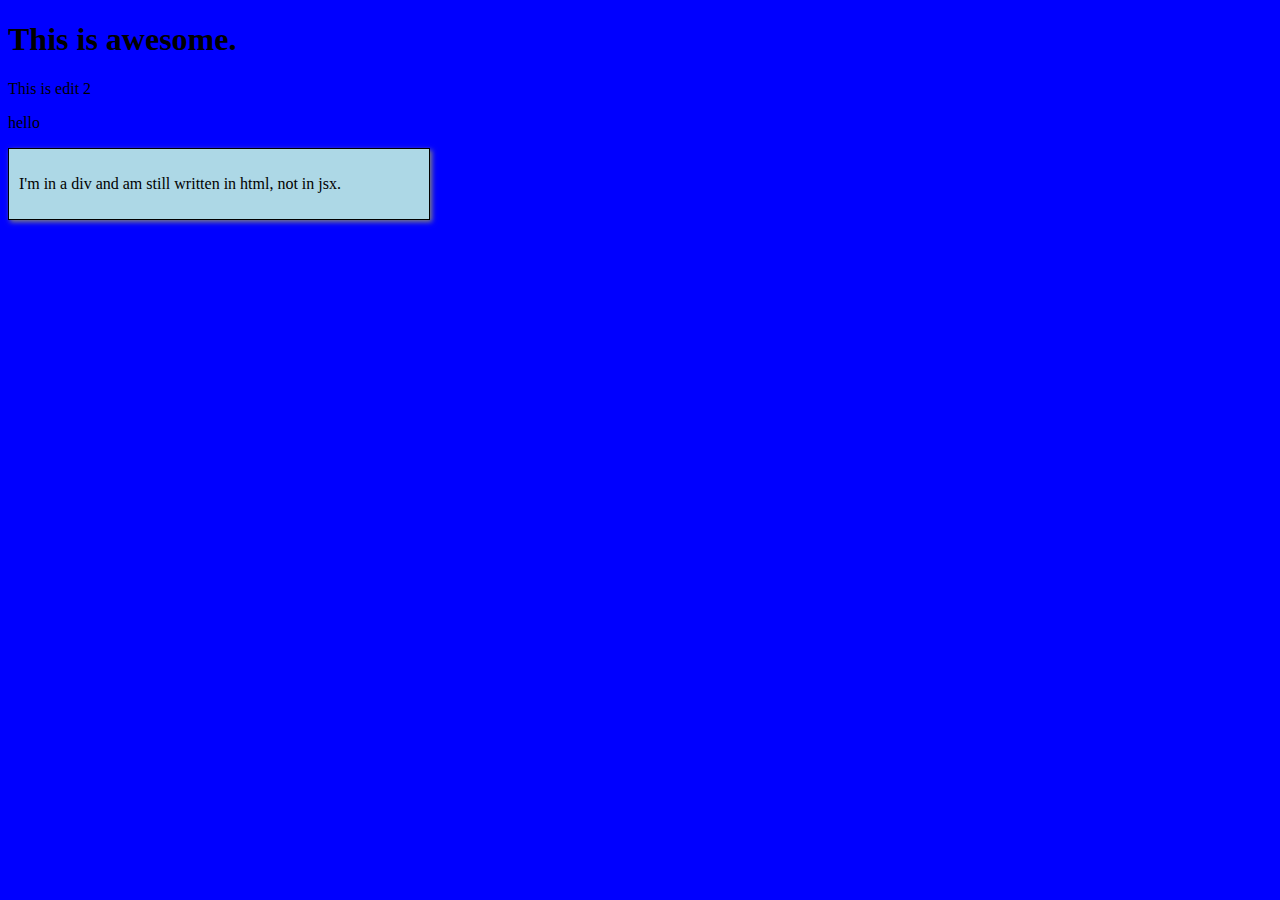
<file: index.html>
<!DOCTYPE html>
<html>
  <head>
    <meta charset="utf-8">
    <title>Practice Git for Shyft</title>
    <link rel="stylesheet" href="styles.css">
  </head>
  <body>
    <h1 class='h'>This is awesome.</h1>
    <p>This is edit 2</p>
    <p class='h'> hello </p>

    <div class="box">
        <p>I'm in a div and am still written in html, not in jsx.</p>
    </div>
  </body>
</html>
</file>
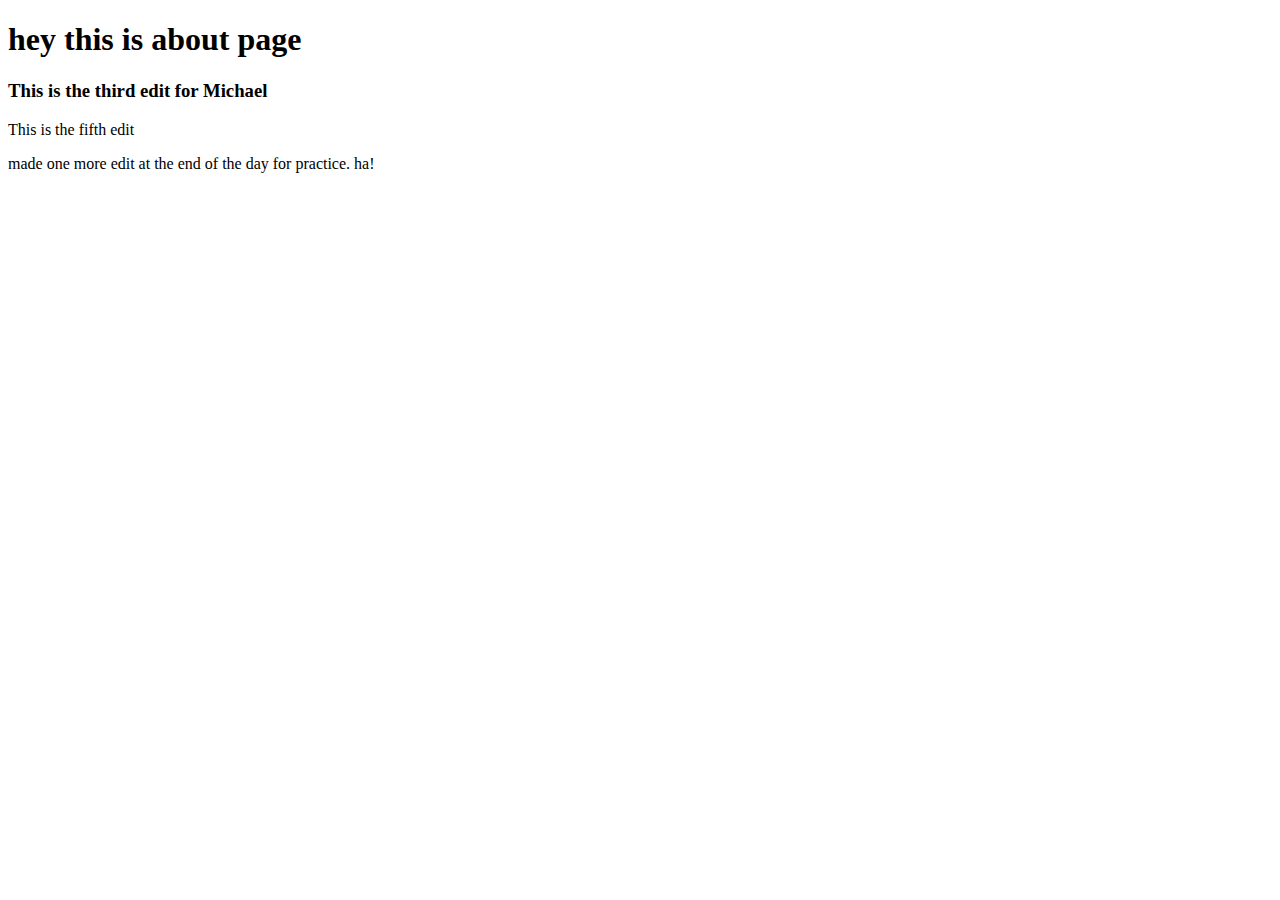
<file: aboutPage.html>
<!DOCTYPE html>
<html>
    <head>
        <meta charset="utf-8">
        <title>This is the about page</title>
    </head>
    <body>
        <h1>hey this is about page</h1>
        <h3>This is the third edit for Michael </h3>
        <p>This is the fifth edit</h5>
        <p>
            made one more edit at the end of the day for practice. ha!
        </p>
    </body>
</html>
</file>
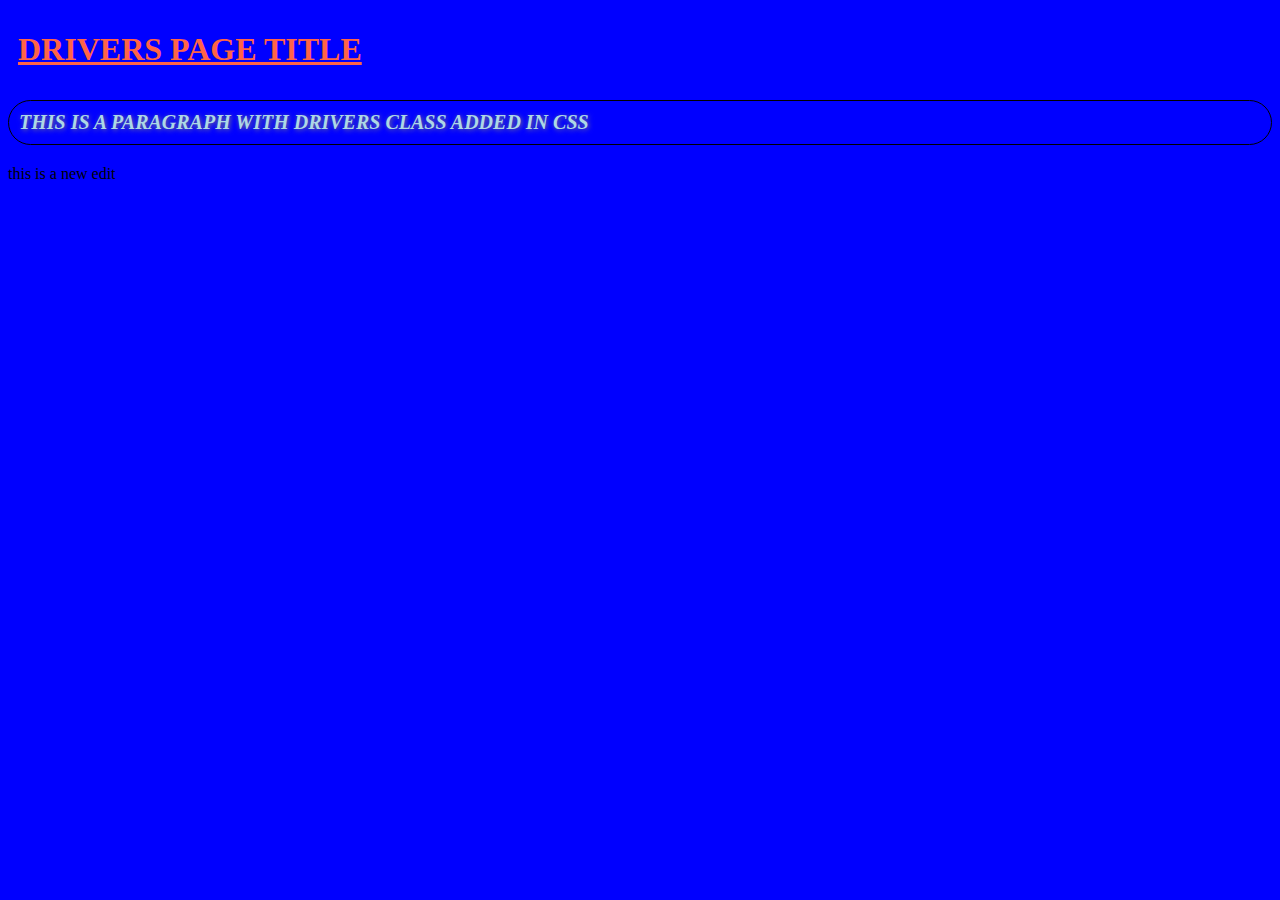
<file: driversPage.html>
<!DOCTYPE html>
<html>
    <head>
        <meta charset="utf-8">
        <title>This is the drivers page</title>
        <link rel="stylesheet" href="styles.css">
    </head>
    <body>
        <h1 class="drivers-title">Drivers Page Title</h1>
        <p class="drivers-para">This is a paragraph with drivers class added in css</p>
        <p>this is a new edit</p>

    </body>
</html>
</file>
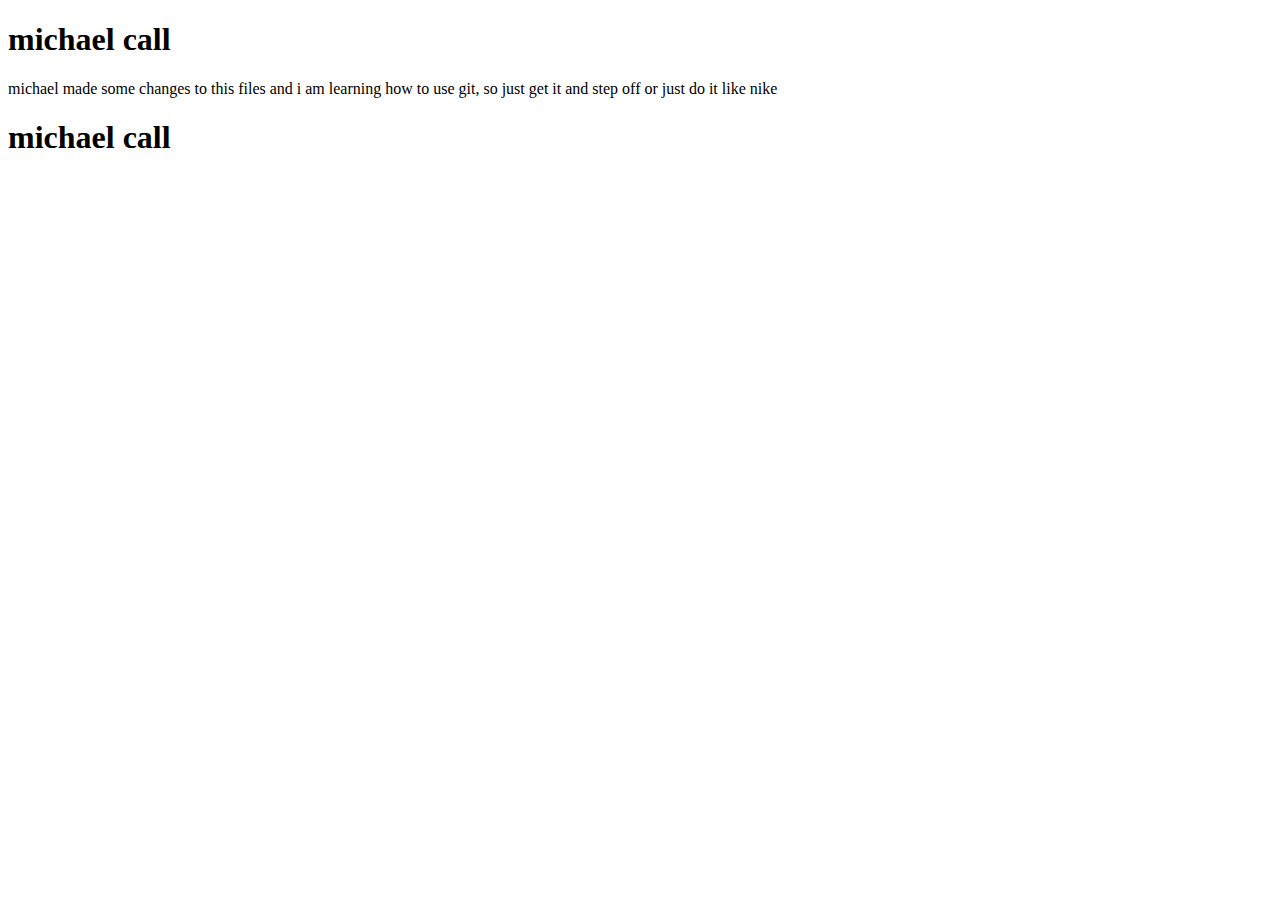
<file: view/view2.html>
<!DOCTYPE html>
<html>
  <head>
    <meta charset="utf-8">
    <title></title>
  </head>
  <body>
    <h1>michael call</h1>
    <li>michael made some changes to this files and i am learning how to use git, so just get it and step off or just do it like nike</li>
    <h1>michael call</h1>
  </body>
</html>
</file>
<file: styles.css>
body {
  background: blue;
}

.h {
  font-size: 50;
}

.box {
    width: 400px;
    height: auto;
    padding: 10px;
    background: lightblue;
    border: 1px solid black;
    box-shadow: 2px 2px 5px gray;
}

.drivers-para {
    color: lightblue;
    font-size: 20px;
    font-weight: bold;
    font-style: italic;
    text-transform: uppercase;
    text-shadow: 1px 1px 5px gray;
    border: 1px solid black;
    border-radius: 25px;
    padding: 10px;
}

.drivers-title {
    color: tomato;
    font-size: 32px;
    font-weight: bold;
    text-transform: uppercase;
    padding: 10px;
    text-decoration: underline;
}
</file>
